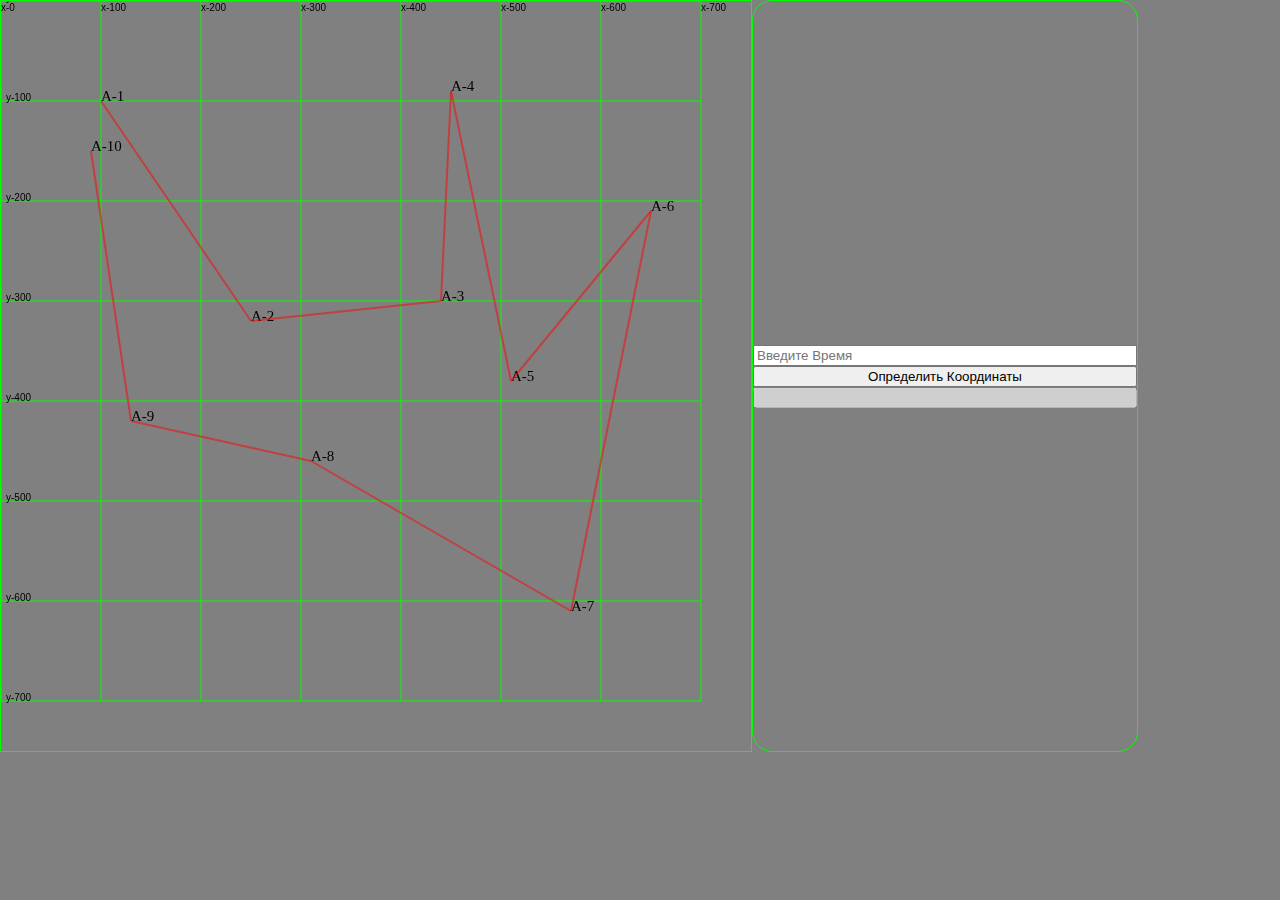
<file: task 2/index.html>
<!DOCTYPE HTML>
<html>
  <head>
    <meta charset="utf-8">
    <title>Task 2</title>
    <link rel="stylesheet" href="main.css">
  </head>
  <body>
    <div class="container">
      <canvas class="grid" id="grid" width="750" height="750"></canvas>
      <div class="result" id="result">
        <input type="text" id="input" placeholder="Введите Время">
        <button type="submint" id="submint">Определить Координаты</button>
        <input type="text" id="output" disabled>
      </div>
    <script src="main.js"></script>
    <script src="canvas.js"></script>
  </body>
</html>
</file>
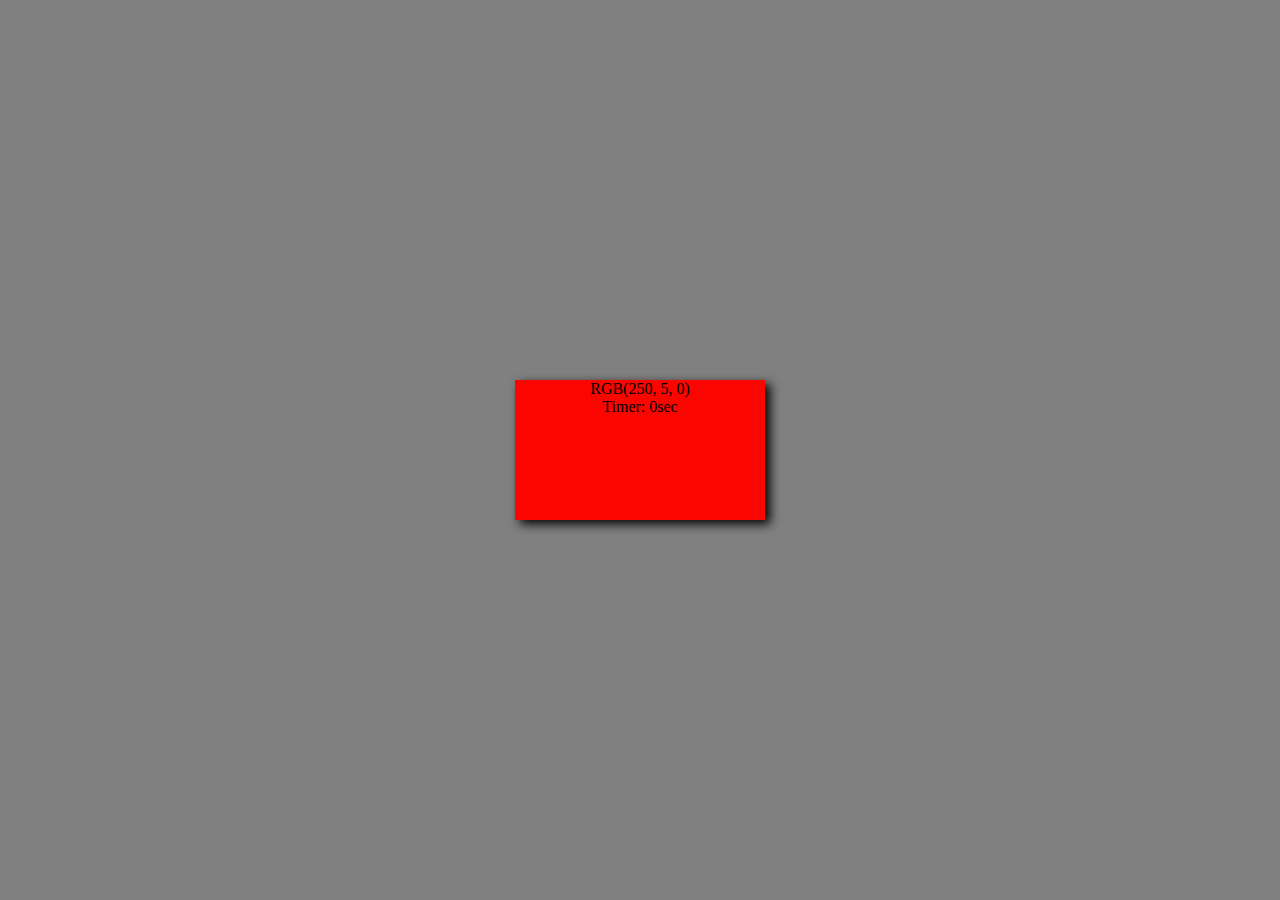
<file: task 5/index.html>
<!DOCTYPE HTML>
<html>
  <head>
    <meta charset="utf-8">
    <title>Task 5</title>
    <link rel="stylesheet" href="main.css">
  </head>
  <body>
    <div id="element"></div>
    <script src="main.js"></script>
  </body>
</html>
</file>
<file: task 2/main.css>
html, body {
  margin: 0;
  padding: 0;
  background-color: #808080;
}
.container {
  display: flex;
  justify-content: start;
}
.grid {
  border: 1px solid #00FF00;
}
.result {
  border: 1px solid #00FF00;
  border-radius: 20px;
  min-width: 30%;
  display: flex;
  flex-direction: column;
  justify-content: center;
}
</file>
<file: task 5/main.css>
html, body {
  margin: 0;
  padding: 0;
  background-color: #808080;
  height: 100%;
  width: 100%;
  display: flex;
  justify-content: center;
  align-items: center;
}

#element {
  box-shadow: 5px 4px 10px rgb(0, 0, 0);
  text-align: center;
}
@media screen and (max-width: 780px) {
  #element {
    width: 100%;
    height: 100%;
  }
}
@media screen and (min-width: 780px) and (max-width: 1000px) {
  #element {
    width: 100%;
  }
}
@media screen and (min-width: 1000px) {
  #element {
    width: 250px;
    height: 140px;
  }
}
</file>
